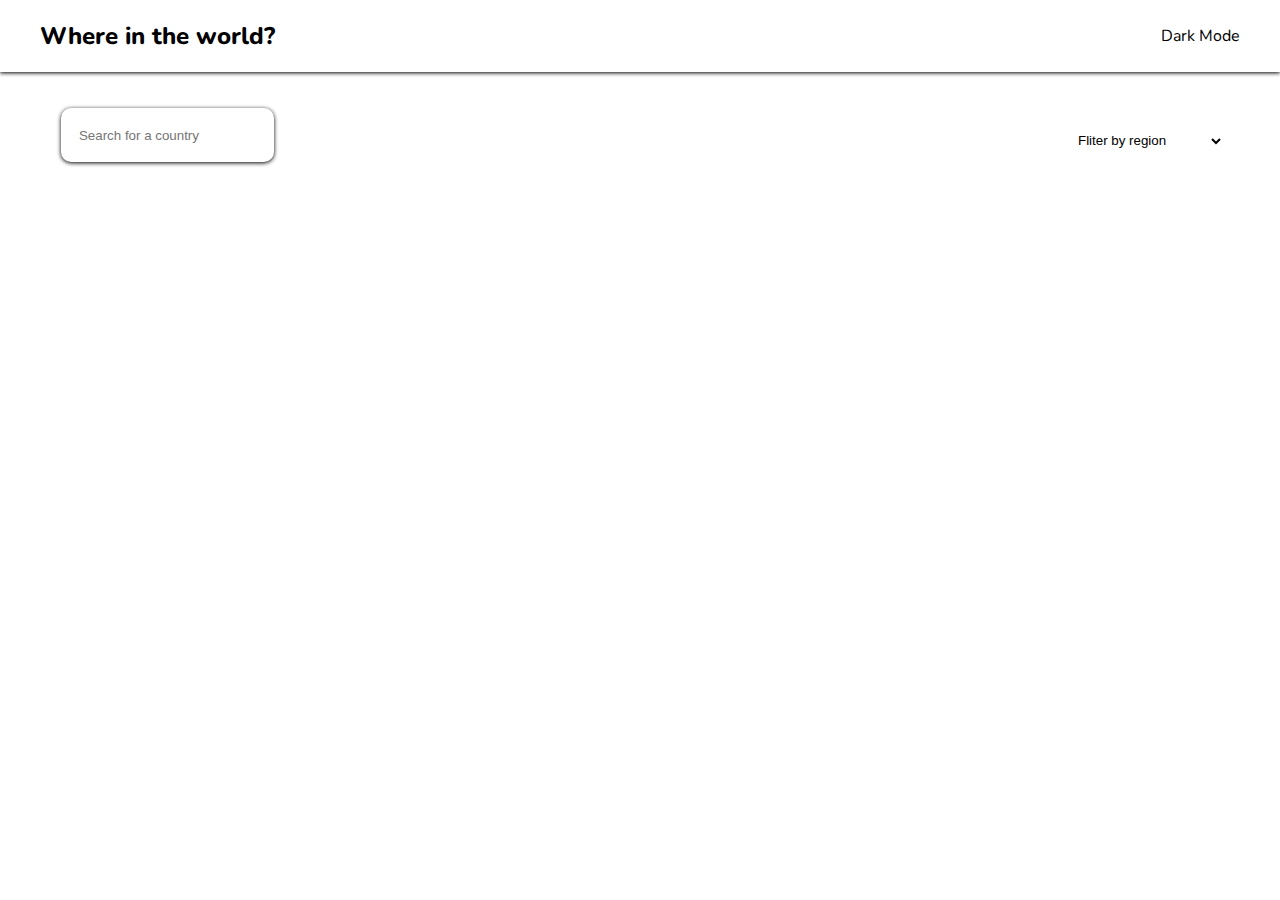
<file: index.html>
<!DOCTYPE html>
<html lang="en">

<head>
    <meta charset="UTF-8">
    <meta name="viewport" content="width=device-width, initial-scale=1.0">
    <title>Document</title>
    <link rel="stylesheet" href="style.css">
    <link href="https://fonts.googleapis.com/css?family=Nunito:200,300,regular,500,600,700,800,900" rel="stylesheet" />
    <link rel="stylesheet" href="https://cdnjs.cloudflare.com/ajax/libs/font-awesome/6.6.0/css/all.min.css"
        integrity="sha512-Kc323vGBEqzTmouAECnVceyQqyqdsSiqLQISBL29aUW4U/M7pSPA/gEUZQqv1cwx4OnYxTxve5UMg5GT6L4JJg=="
        crossorigin="anonymous" referrerpolicy="no-referrer" />
    <script src="script.js" defer></script>
</head>

<body >
    <header class="header-container">
        <div class="top">
            <h2 class="title">Where in the world?</h2>
            <p class="darkMode"><i class="fa-regular fa-moon"></i> Dark Mode</p>
            <!-- <p class="darkMode"><i class="fa-regular fa-sun"></i> Light Mode</p> -->
        </div>
    </header>
    <main>
        <div class="search-filter-container">
            <div class="search">
                <i class="fa-solid fa-magnifying-glass"></i>
                <input type="text" placeholder="Search for a country">
            </div>
            <select class="filter">
                <option value="America" hidden>Fliter by region</option>
                <option value="America">America</option>
                <option value="Africa">Africa</option>
                <option value="Asia">Asia</option>
                <option value="Europe">Europe</option>
                <option value="Oceania">Oceania</option>
            </select>
        </div>
        <div class="country-container">     
        </div>
    </main>
</body>

</html>
</file>
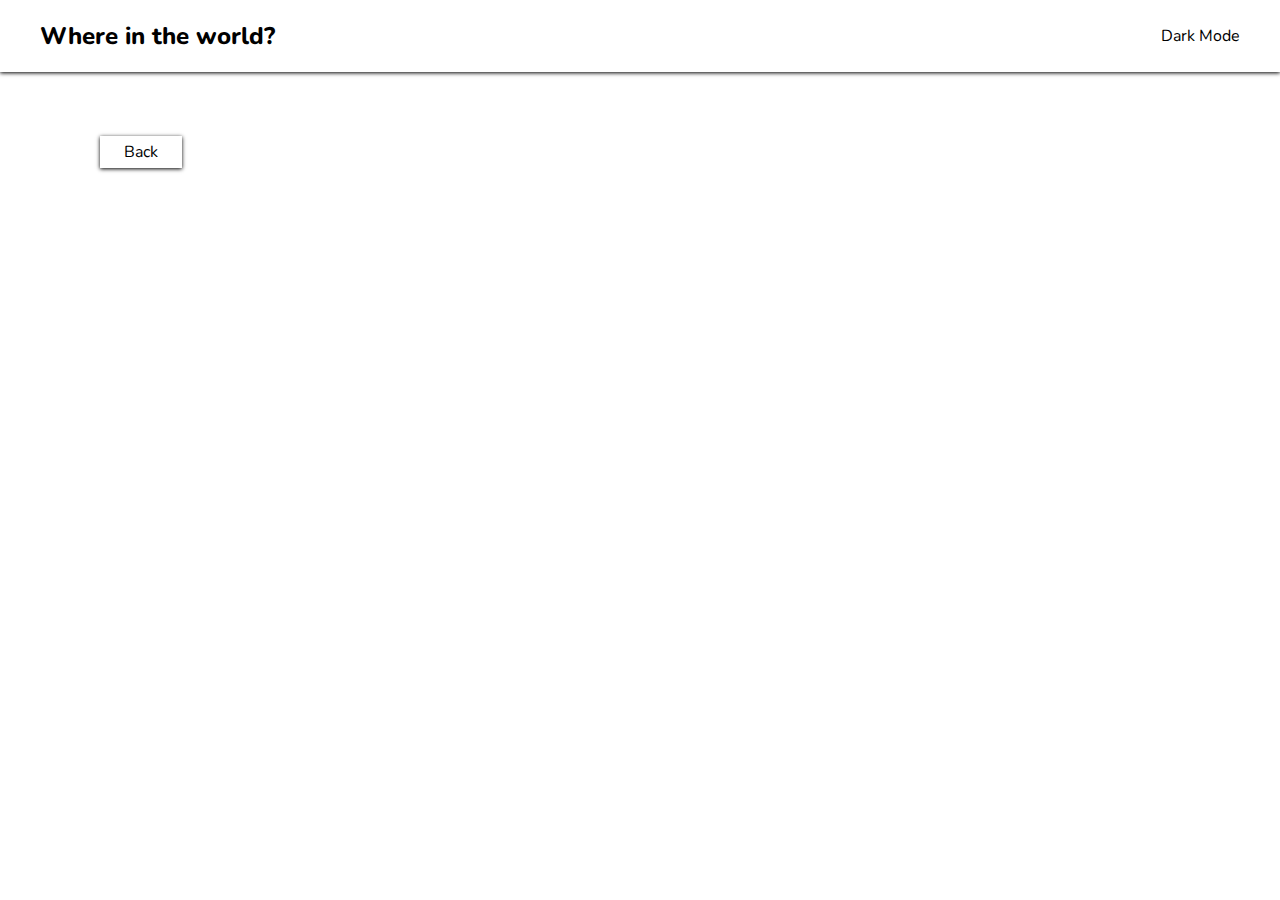
<file: country.html>
<!DOCTYPE html>
<html lang="en">
<head>
    <meta charset="UTF-8">
    <meta name="viewport" content="width=device-width, initial-scale=1.0">
    <title>Document</title>
    <link rel="stylesheet" href="style.css">
    <link href="https://fonts.googleapis.com/css?family=Nunito:200,300,regular,500,600,700,800,900" rel="stylesheet" />
    <link rel="stylesheet" href="https://cdnjs.cloudflare.com/ajax/libs/font-awesome/6.6.0/css/all.min.css"
        integrity="sha512-Kc323vGBEqzTmouAECnVceyQqyqdsSiqLQISBL29aUW4U/M7pSPA/gEUZQqv1cwx4OnYxTxve5UMg5GT6L4JJg=="
        crossorigin="anonymous" referrerpolicy="no-referrer" />
    <link rel="stylesheet" href="country.css">
    <script src="country.js" defer></script>
</head>
<body>
    <header class="header-container">
        <div class="top">
            <h2 class="title">Where in the world?</h2>
            <p class="darkMode"><i class="fa-regular fa-moon"></i>Dark Mode</p>
        </div>
    </header>
    <main>
        <span class="anchor" onclick="history.back()"><i class="fa-solid fa-arrow-left"></i> Back</span>
        <div class="outerBox">
            <div class="country-flag"></div>
            <div class="country-content1">

                <div class="border-country">
                    <p>
                        <!-- <b>Border Countries: </b> -->
                        <!-- <a href="#">France</a><a href="#">Germany</a> -->
                    </p>
                </div>
                
            </div>
            </div>
    </main>
</body>
</html>
</file>
<file: style.css>
*{
    box-sizing: border-box;
}
body{
    margin: 0;
    font-family: Nunito, sans-serif;
    --background-color : white;
    --element-color:white;
    --text-color: black;
    background-color: var(--background-color);
    color: var(--text-color);
}

body.dark{
    --background-color : hsl(207,26%,17%);
    --element-color:hsl(209,23%,22%);
    --text-color: white;
    
}
.darkMode{
    cursor: pointer;
}
main{
    padding: 24px;
}
.search-filter-container{
    display: flex;
    justify-content: space-between;
}
.search{
    box-shadow: 0px 1px 4px 0px rgb(0, 0, 0.2);
    max-width: 400px; 
    padding: 16px;
    margin-top: 12px;
    margin-bottom: 24px;
    /* margin-left: 24px; */
    margin-left: 3%;
    border-radius: 10px;
    color: #999;
}
.search input{
    border: none;
    outline: none;
    width: 80%;
    color: inherit;
    background-color: inherit;
}
.filter{
    width: 150px;
    border: none;
    outline: none;
    margin-right: 32px;
    color: inherit;
    background-color: inherit;

}
.header-container{
    box-shadow: 0px 1px 4px 0px rgb(0, 0, 0.2);
    padding-inline: 24px;
}
.top{
    display: flex;
    align-items: center;
    justify-content: space-between;
    max-width: 1200px;
    margin-inline: auto;
   
}
.title{
    font-weight: 800;
}
.country-container{
    max-width: 1200px;
    margin-inline: auto;
    display: flex;
    gap: 64px;
    flex-wrap: wrap;
    justify-content: space-between;
    /* padding-inline: 30px; */
}
.country-content{
    padding-inline:16px ;
    padding-bottom: 20px;
}
.country-content p{
    margin-block: 8px;
}
.card-title{
    font-size: 24px;
    margin-block:16px ;
}
.countries-card{
    width: 250px;
    display: inline-block;
    /* margin-inline: auto; */
    margin-top: 16px;
    border-radius: 8px;
    overflow: hidden;
    box-shadow: 0 1px 4px 0 rgb(0, 0, 0.2);
    transition: all 0.2s ease-in-out;
}
.countries-card:hover{
    transform:scale(1.02)
    /* box-shadow: 0 1px 8px 0 rgb(0, 0, 0.2); */
}
.country-container a{
    text-decoration-line:none ;
    color: inherit;
}
.countries-card img{
    width: 100%;
}

@media(max-width:768px){
    .country-container{
        justify-content: center;
        align-items: center;
    }
    .search-filter-container{
        /* display: inline-block; */
        flex-direction: column;
    }
    .filter{
        max-width: auto;
    }
}
</file>
<file: country.css>
body{
    --background-color : white;
    --element-color:white;
    --text-color: black;
    background-color: var(--background-color);
    color: var(--text-color);
}
body .dark{
    --background-color : hsl(207,26%,17%);
    --element-color:hsl(209,23%,22%);
    --text-color: white;
    
}
.darkMode{
    cursor: pointer;
}

main{
    margin-top: 45px;
    margin-inline: auto;
    padding-left: 100px;
    /* background-color: pink; */
}
    main a{
    text-decoration-line:none ;
    cursor: pointer;
    color: inherit;
    /* background-color: pink; */
    padding-inline: 24px;
    /* margin-left: auto; */
    padding-block:5px ;
    box-shadow: 0 1px 4px 0 rgb(0, 0, 0.2);
}
main span{
    cursor: pointer;
    color: inherit;
    /* background-color: pink; */
    padding-inline: 24px;
    /* margin-left: auto; */
    padding-block:5px ;
    box-shadow: 0 1px 4px 0 rgb(0, 0, 0.2);
}
.details-text{
    display: flex;
    /* gap: 16px; */
    justify-content: space-between;
    /* flex-direction: column; */
    /* max-height: 150px; */
    gap: 15%;
    row-gap: 5%;
    flex-wrap: wrap;
}
.details-text p{
    margin: 2px 0;
}
.outerBox{
    /* margin-inline: auto; */
    display: flex;
    /* padding: 3%; */
    max-width: 1200px;
    gap: 5%;
    flex-wrap: wrap;
    /* padding-inline:auto ; */
    padding-block:70px ;
}
.country-content1{
    width: 45%;
    padding: 3%;
    max-width: 600px;
}

.country-flag{
    width: 50%;
    height: auto;
    overflow: hidden;
    /* object-fit: contain; */
}
.country-flag img{
    width: 100%;
    /* object-fit: contain; */
}
.border-country a{
    margin-left: 14px;
    font-size: 14px;
}
.border-country{
    margin-top: 30px;
    display: flex;
    flex-wrap: wrap;
    gap: 12px;
}
@media(max-width:768px){
    .outerBox{
        flex-direction: column;
        padding-top: 45px;
    }
    main{
        padding: 24px;
        margin-top: 10px;
    }
    .country-flag{
        width: 100%;
    }
    .country-content1{
        width: 100%;

    }
    .details-text{
        flex-direction: column;
    }
    .title{
        font-size: 16px;
    }
    .top p{
        font-size: 10px;
    }
}
</file>
